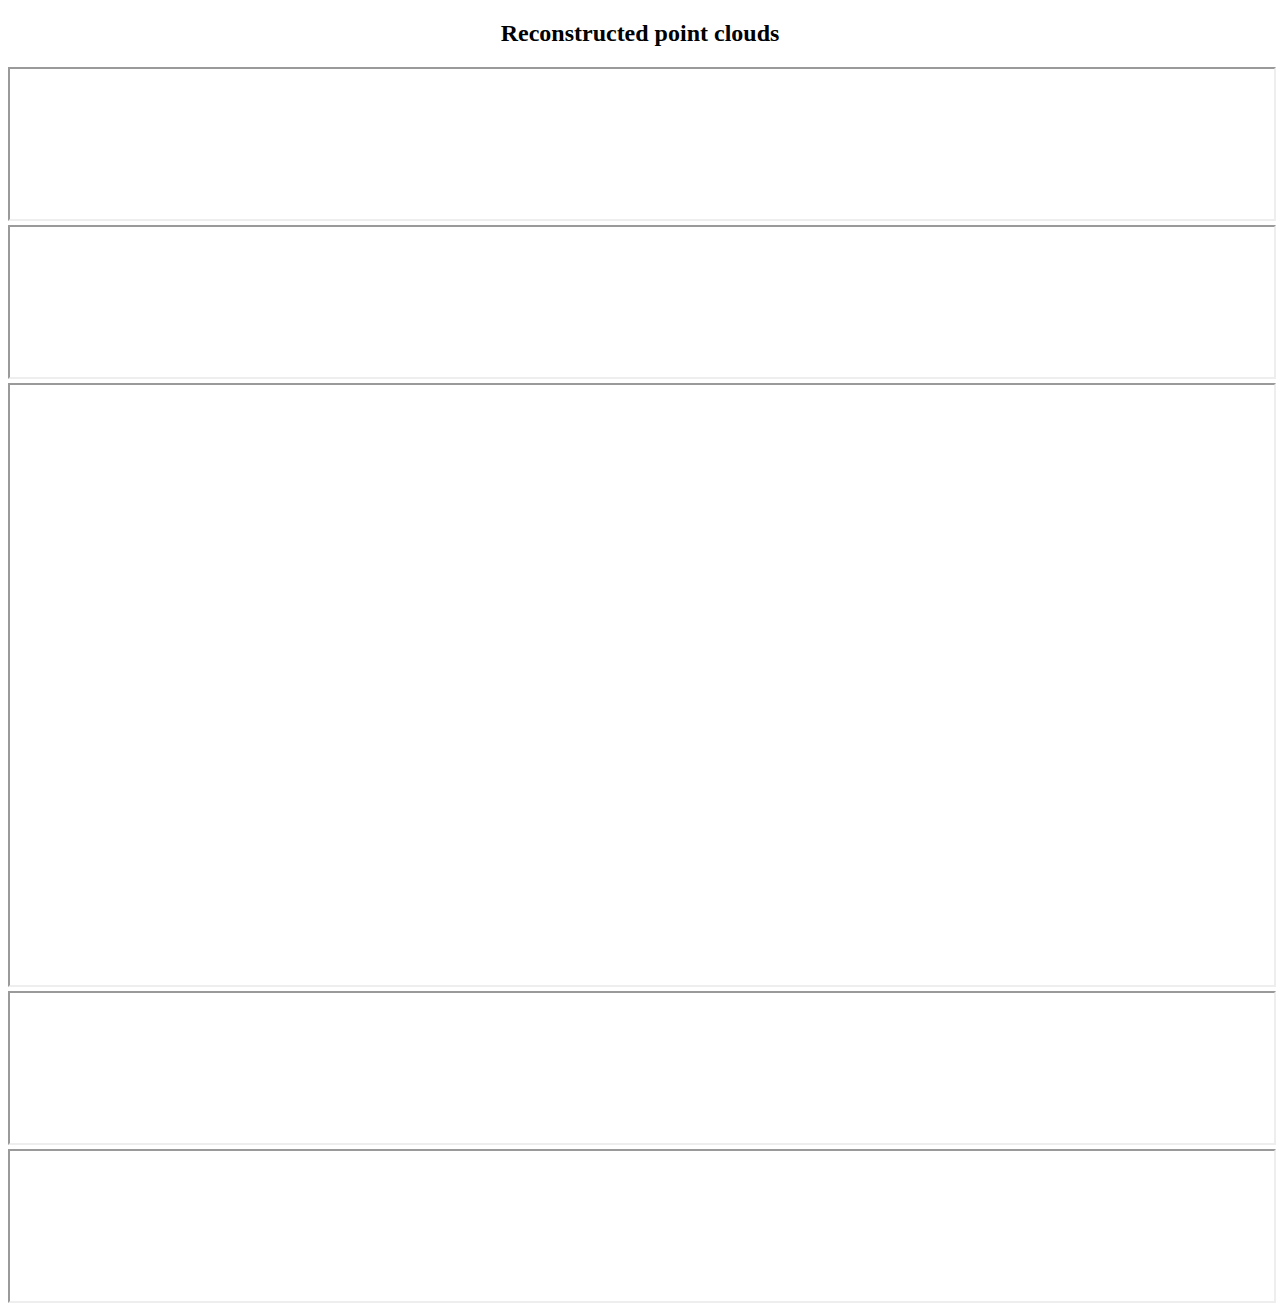
<file: page1.html>
<!DOCTYPE html>
<html>
<body>
<section>
    <div class="hero-body">
      <h2 style="text-align: center;" class="is-size-4">Reconstructed point clouds </h2>
      <!-- <div class="column is-full-width has-text-centered"> -->
      <!-- <div class="container"> -->
      <div id="results-carousel" class="carousel results-carousel">
      
        <!-- cofffee -->
        <!-- <div class="item item-steve video-grid">
          <div class="video-description0">input video</div>
          <div class="video-description1">renderings</div>
          <div class="video-description2">estimated monocular depth</div>
          <div class="video-description3">rendered depth</div>


          <video poster="" id="steve gt_rgb" autoplay muted loop playsinline height="100%">
            <source src="static\combined_Video_results\dynerf\coffee_martini_4in1_output.mp4" type="video/mp4">
          </video>
        </div> -->
        <div class="item item-steve video-grid1"  >
          <iframe id="tennis" class="iframe" src="https://monst3r-project.github.io/build/?playbackPath=https://igl-hkust.github.io/Align3R.github.io/static/viser_result/recording_tennis.viser&initDistanceScale=0.3&initHeightOffset=0.15" style="width: 100%; height: 100%;"></iframe>
        </div>

        <div class="item item-steve video-grid1"  >
          <iframe id="train" class="iframe" src="https://monst3r-project.github.io/build/?playbackPath=https://igl-hkust.github.io/Align3R.github.io/static/viser_result/recording_train.viser&initDistanceScale=0.3&initHeightOffset=0.15" style="width: 100%; height: 100%;"></iframe>
        </div>

        <div class="item item-steve video-grid1"  >
          <iframe id="bear" class="iframe" src="https://monst3r-project.github.io/build/?playbackPath=https://igl-hkust.github.io/Align3R.github.io/static/viser_result/recording_bear.viser&initDistanceScale=0.3&initHeightOffset=0.15" style="width: 100%; height: 600px;"></iframe>
        </div>

        <div class="item item-steve video-grid1"  >
          <iframe id="breakdance-flare" class="iframe" src="https://monst3r-project.github.io/build/?playbackPath=https://igl-hkust.github.io/Align3R.github.io/static/viser_result/recording_breakdance-flare.viser&initDistanceScale=0.3&initHeightOffset=0.15" style="width: 100%; height: 100%;"></iframe>
        </div>

        <div class="item item-steve video-grid1"  >
          <iframe id="breakdance" class="iframe" src="https://monst3r-project.github.io/build/?playbackPath=https://igl-hkust.github.io/Align3R.github.io/static/viser_result/recording_breakdance.viser&initDistanceScale=0.3&initHeightOffset=0.15" style="width: 100%; height: 100%;"></iframe>
        </div>

      </div>

    </div>
    </div>
  </section>
</body>

</html>
</file>
